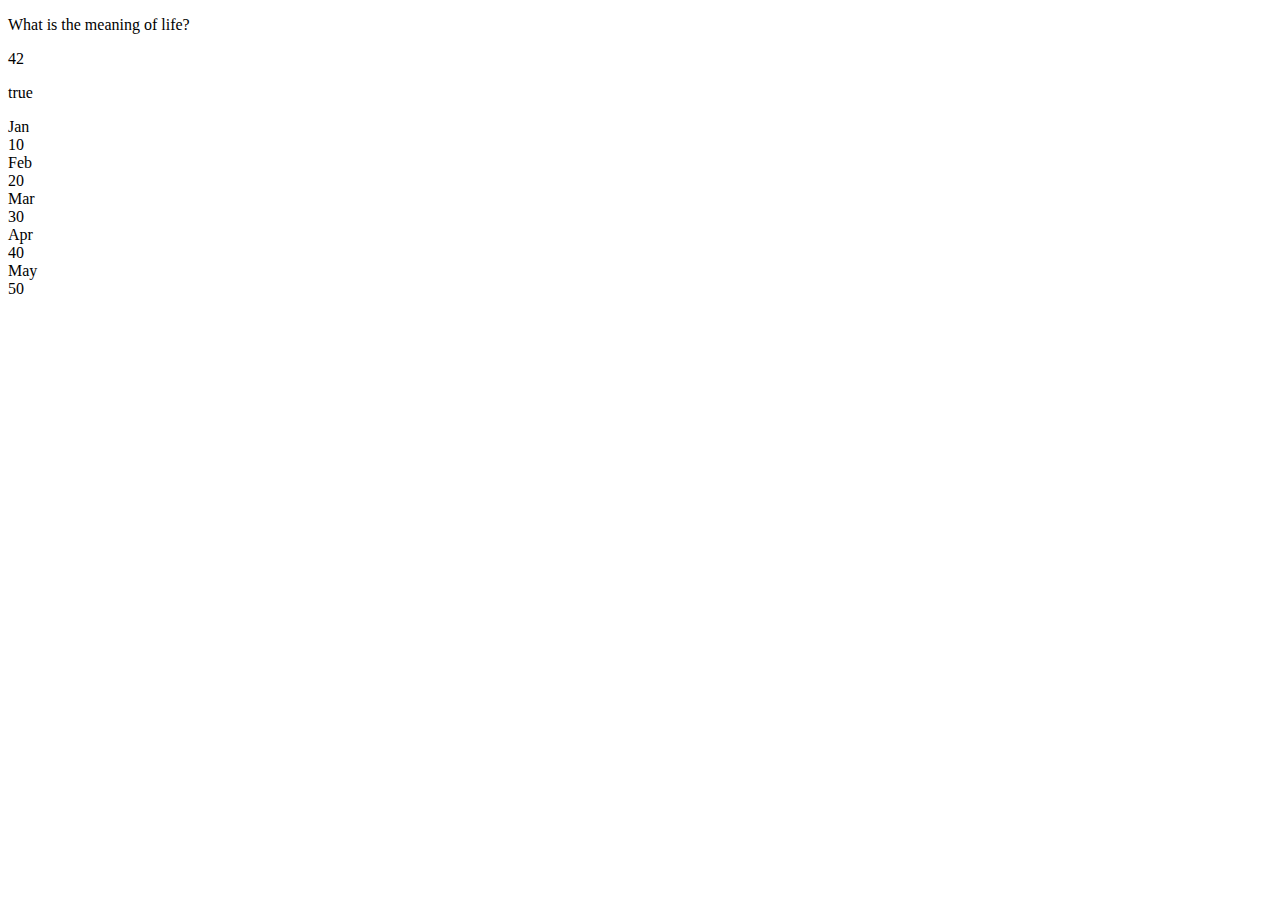
<file: index.html>
<!DOCTYPE html>
<html lang="en">
<head>
    <meta charset="UTF-8">
    <meta http-equiv="X-UA-Compatible" content="IE=edge">
    <meta name="viewport" content="width=device-width, initial-scale=1.0">
    <title>JS</title>

</head>
<body>
    
    
    <script src="scripts/script5.js"></script>    
</body>
</html>
</file>
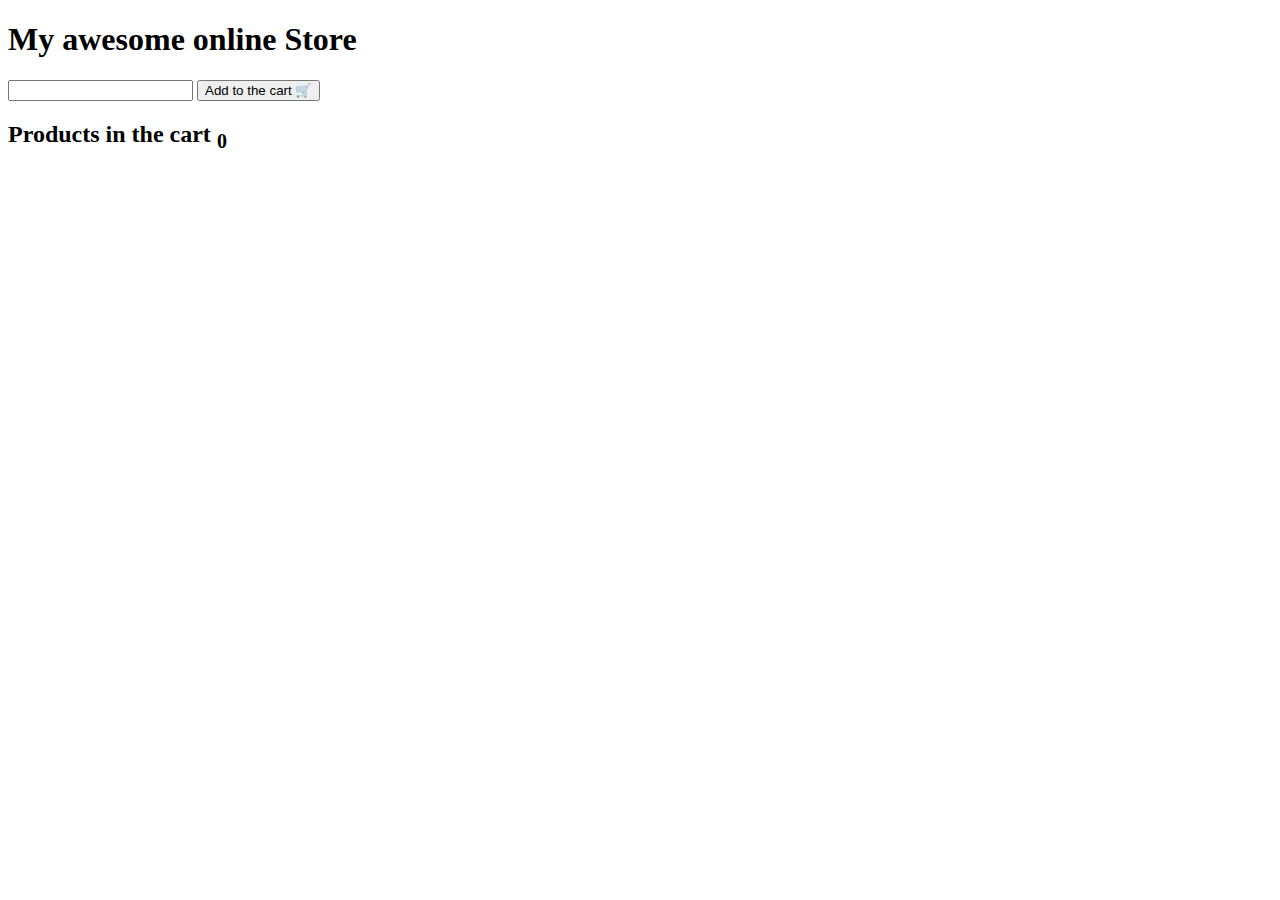
<file: cart.html>
<!DOCTYPE html>
<html lang="en">
<head>
    <meta charset="UTF-8">
    <meta http-equiv="X-UA-Compatible" content="IE=edge">
    <meta name="viewport" content="width=device-width, initial-scale=1.0">
    <title>Online Store</title>
</head>
<body>
    <h1>My awesome online Store</h1>
    <div>
        <input type="text" id="txtProduct">
        <button onclick="addProduct();">Add to the cart 🛒</button>
    </div>

    <div>
        <h2>Products in the cart <sub id="amountProducts"></sub></h2>
        <ul id="productList">
           
        </ul>
    </div>
    <script src="scripts/cart.js"></script>
    
</body>
</html>
</file>
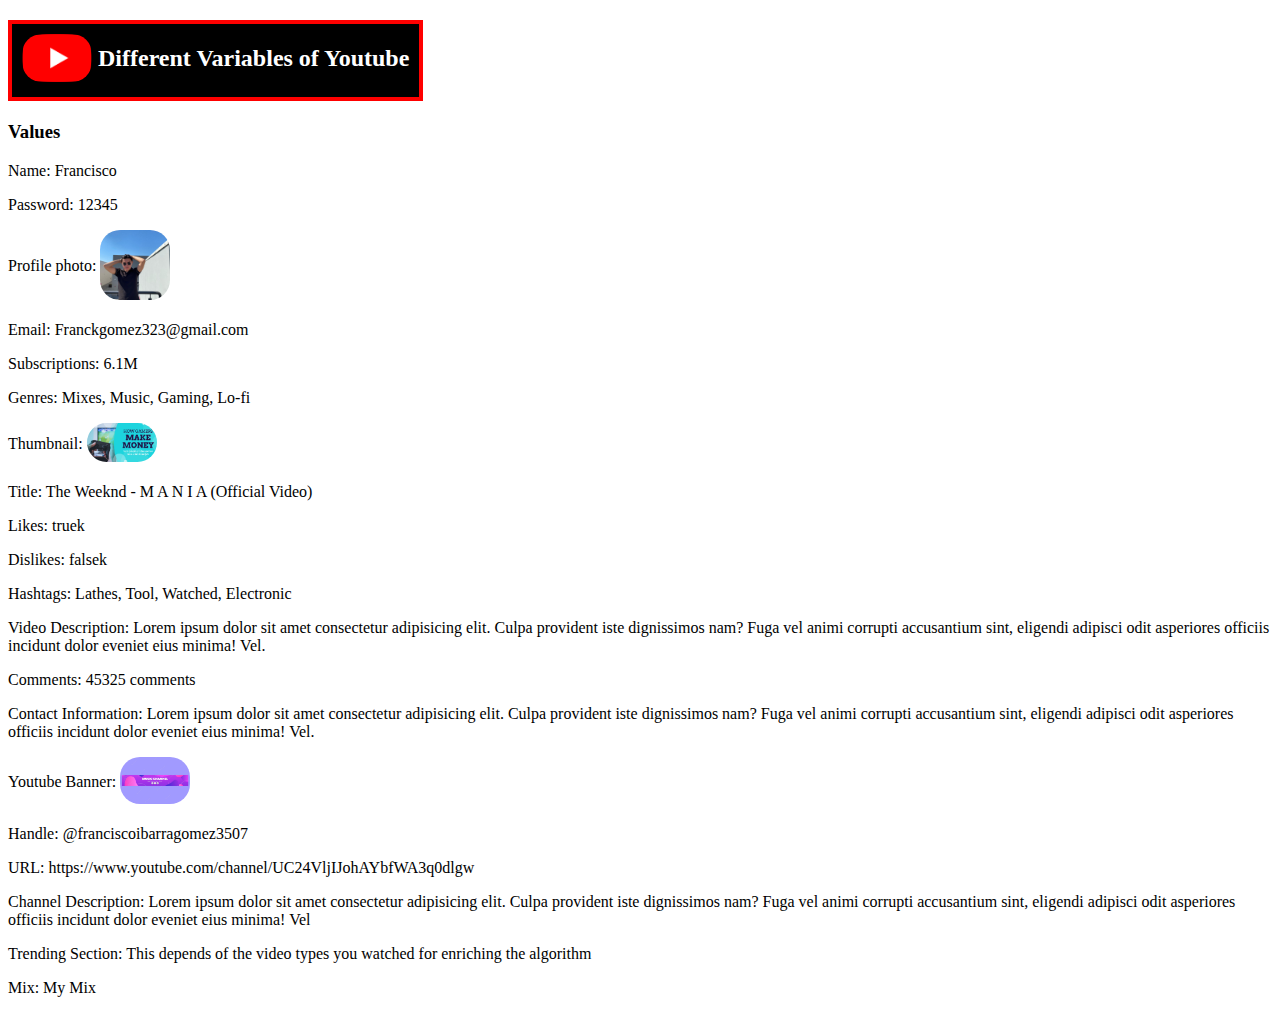
<file: Assignments/Assignment_1/Index_1.html>
<!DOCTYPE html>
<html lang="en">
<head>
    <meta charset="UTF-8">
    <meta http-equiv="X-UA-Compatible" content="IE=edge">
    <meta name="viewport" content="width=device-width, initial-scale=1.0">
    <title>Assignment #1</title>
    <link rel="stylesheet" href="mystyle_1.css">
</head>
<body>
    <h2> <img src="images/Youtube_logo.png" alt=""> Different Variables of Youtube</h2>
    <h3>Values</h3>
    <script src="script_1.js"></script>

</body>
</html>
</file>
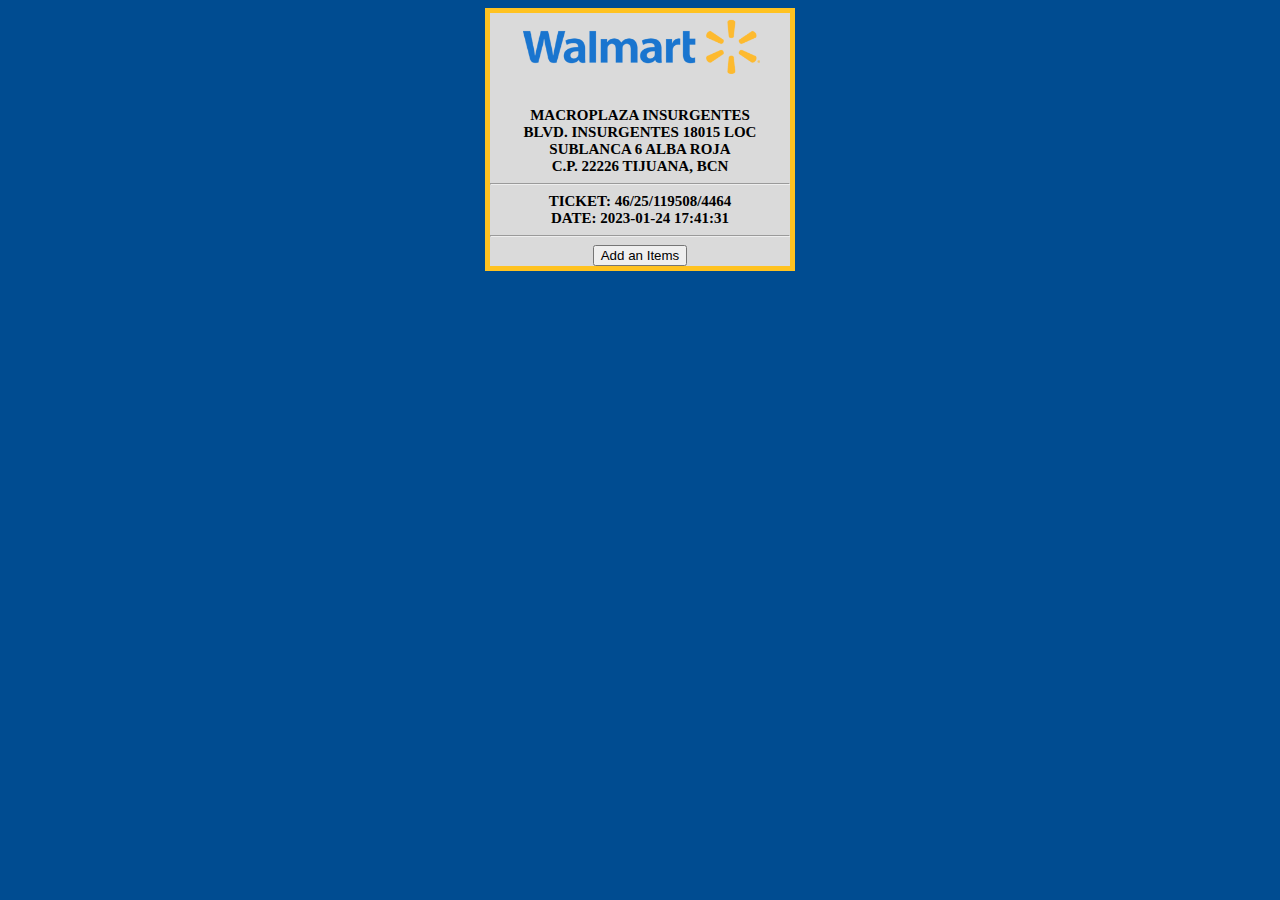
<file: Assignments/Assignment_2/index_2.html>
<!DOCTYPE html>
<html lang="en">
<head>
    <meta charset="UTF-8">
    <meta http-equiv="X-UA-Compatible" content="IE=edge">
    <meta name="viewport" content="width=device-width, initial-scale=1.0">
    <link rel="stylesheet" href="mystyle_2.css">
    <title>Assignment #2</title>
</head>
<body>
    <div class="ticket">
        <img src="images/walmart_logo.png" alt="">
        <p>MACROPLAZA INSURGENTES</p>
        <p>BLVD. INSURGENTES 18015 LOC SUBLANCA 6 ALBA ROJA</p>
        <p>C.P. 22226 TIJUANA, BCN</p>
        <hr>
        <p>TICKET: 46/25/119508/4464</p>
        <p>DATE: 2023-01-24 17:41:31</p>
        <hr>
        <button onclick="addItem();">Add an Items</button>
                <div id="Items">
                    
            
                </div>

    </div>
    <script src="script_2.js"></script>
</body>
</html>
</file>
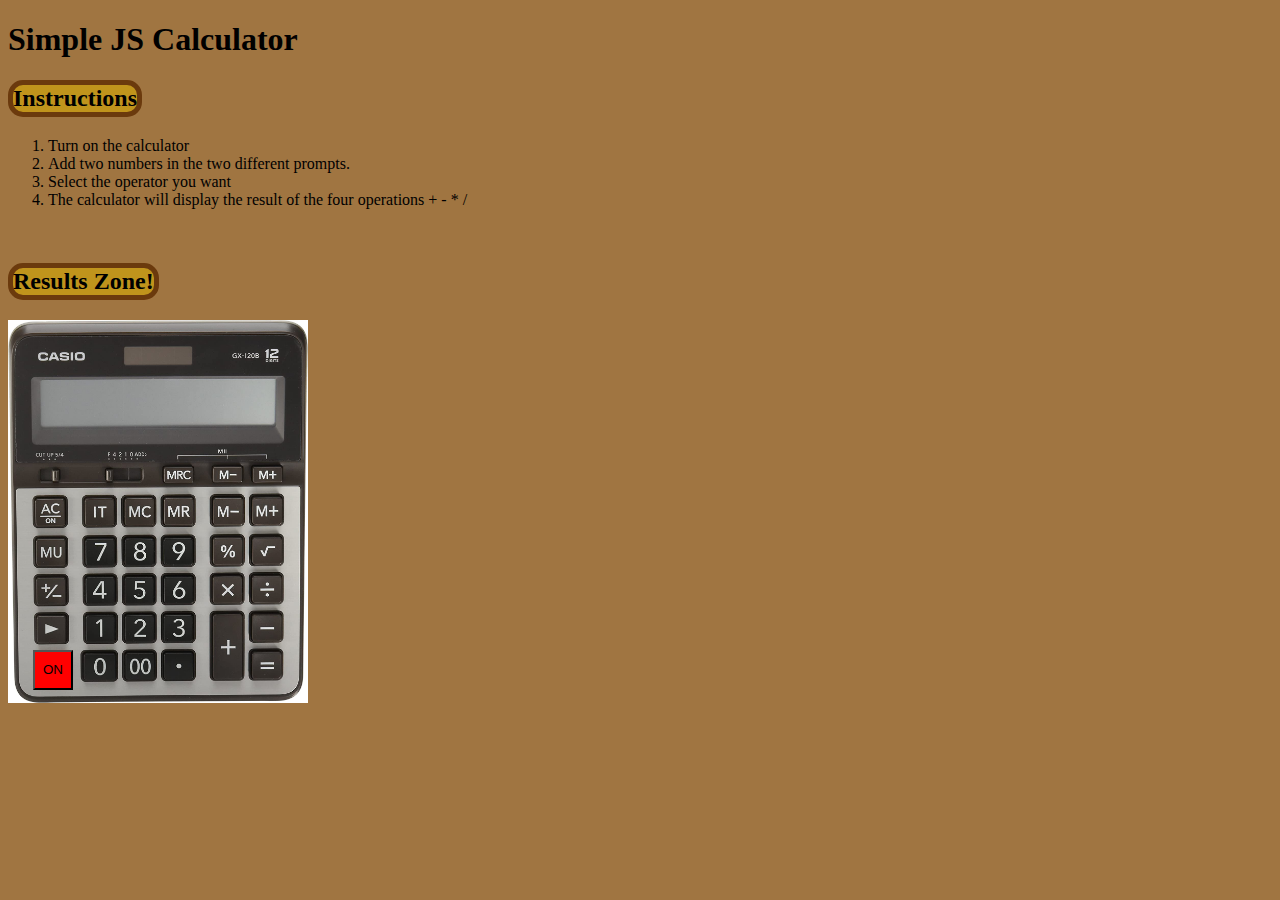
<file: Assignments/Assignment_3/index_3.html>
<!DOCTYPE html>
<html lang="en">
<head>
    <meta charset="UTF-8">
    <meta http-equiv="X-UA-Compatible" content="IE=edge">
    <meta name="viewport" content="width=device-width, initial-scale=1.0">
    <title>Calculator</title>
    <link rel="stylesheet" href="mystyle_3.css">
</head>
<body>
    <h1>Simple JS Calculator</h1>
    <h2>Instructions</h2>
    <ol>
        <li>Turn on the calculator </li>
        <li>Add two numbers in the two different prompts.</li>
        <li>Select the operator you want</li>
        <li>The calculator will display the result of the four operations + - * /</li>
    </ol>
    <br>
    <h2>Results Zone!</h2>
    <div class="resultZone">
        <div id="Results">
        </div>
        <button onclick="calculator();">ON</button> 
        <img src="images/casioImg.jpg" alt="">   
    </div>
    <script src="script_3.js"></script>
</body>
</html>
</file>
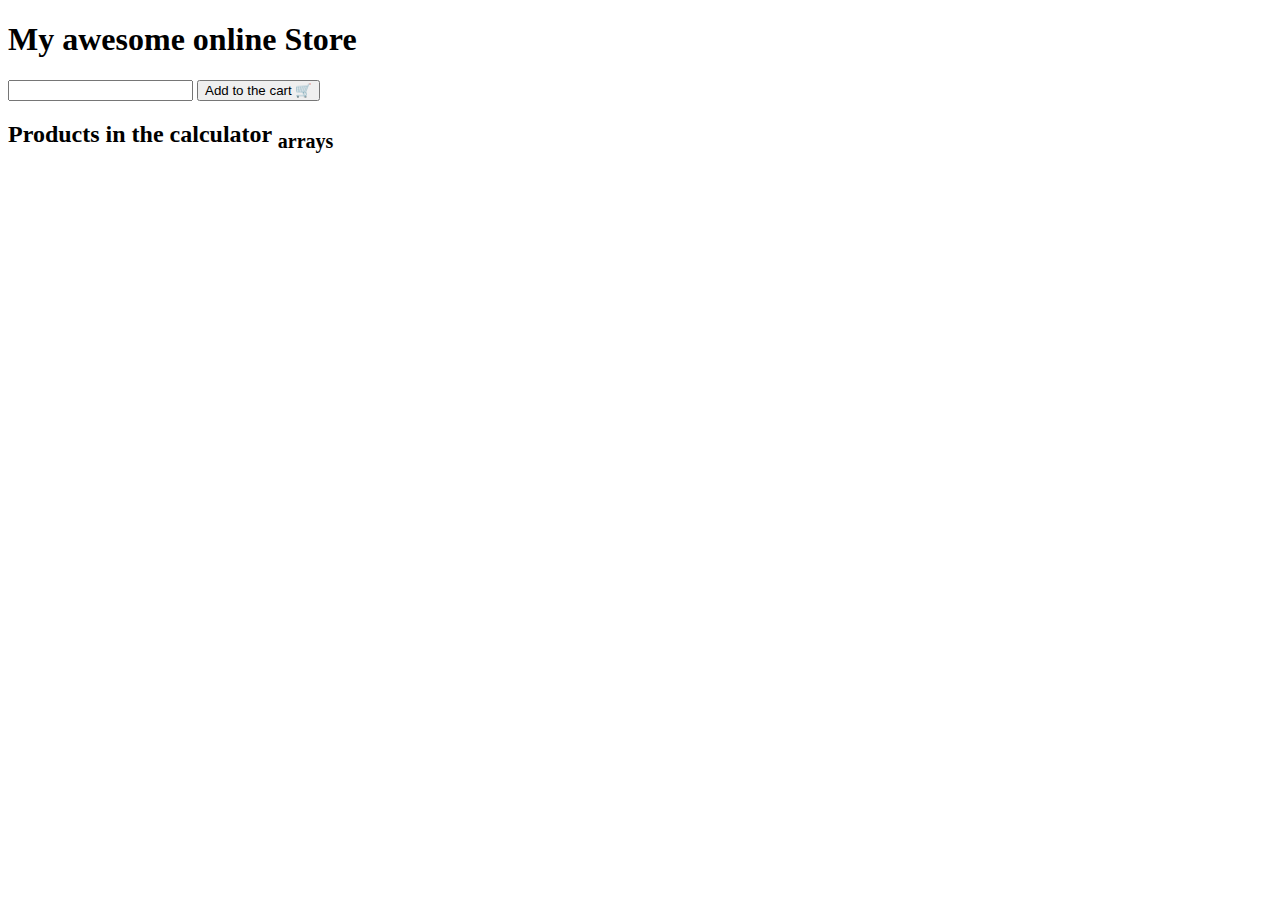
<file: Assignments/Assignment_2/images/Online Store.html>
<!DOCTYPE html>
<!-- saved from url=(0031)http://127.0.0.1:5500/cart.html -->
<html lang="en"><head><meta http-equiv="Content-Type" content="text/html; charset=UTF-8">
    
    <meta http-equiv="X-UA-Compatible" content="IE=edge">
    <meta name="viewport" content="width=device-width, initial-scale=1.0">
    <title>Online Store</title>
</head>
<body>
    <h1>My awesome online Store</h1>
    <div>
        <input type="text" id="txtProduct">
        <button onclick="addProduct();">Add to the cart 🛒</button>
    </div>

    <div>
        <h2>Products in the calculator <sub>arrays</sub></h2>
        <ul id="productList">
           
        </ul>
    </div>
    <script src="./Online Store_files/cart.js.download"></script>
<!-- Code injected by live-server -->
<script>
	// <![CDATA[  <-- For SVG support
	if ('WebSocket' in window) {
		(function () {
			function refreshCSS() {
				var sheets = [].slice.call(document.getElementsByTagName("link"));
				var head = document.getElementsByTagName("head")[0];
				for (var i = 0; i < sheets.length; ++i) {
					var elem = sheets[i];
					var parent = elem.parentElement || head;
					parent.removeChild(elem);
					var rel = elem.rel;
					if (elem.href && typeof rel != "string" || rel.length == 0 || rel.toLowerCase() == "stylesheet") {
						var url = elem.href.replace(/(&|\?)_cacheOverride=\d+/, '');
						elem.href = url + (url.indexOf('?') >= 0 ? '&' : '?') + '_cacheOverride=' + (new Date().valueOf());
					}
					parent.appendChild(elem);
				}
			}
			var protocol = window.location.protocol === 'http:' ? 'ws://' : 'wss://';
			var address = protocol + window.location.host + window.location.pathname + '/ws';
			var socket = new WebSocket(address);
			socket.onmessage = function (msg) {
				if (msg.data == 'reload') window.location.reload();
				else if (msg.data == 'refreshcss') refreshCSS();
			};
			if (sessionStorage && !sessionStorage.getItem('IsThisFirstTime_Log_From_LiveServer')) {
				console.log('Live reload enabled.');
				sessionStorage.setItem('IsThisFirstTime_Log_From_LiveServer', true);
			}
		})();
	}
	else {
		console.error('Upgrade your browser. This Browser is NOT supported WebSocket for Live-Reloading.');
	}
	// ]]>
</script>

</body></html>
</file>
<file: Assignments/Assignment_1/mystyle_1.css>
h2{
    background-color: black;
    color: white;
    width: fit-content;
    border: 4px solid red;
    padding: 10px;
    
}
img{
    width: 70px;
    border-radius: 20px;
    display: inline-block;
    vertical-align:middle;
    margin-bottom: 5px;
}
</file>
<file: Assignments/Assignment_2/mystyle_2.css>
/*Global*/
body{
    background-color: #004c91;
    text-align: center;
}
img{
    width: 300px;
    height: 150px;
    margin-top: -40px;
    margin-bottom: -20px;
}
p{
    font-size: 15px;
    font-weight:bolder;
    margin-top:0 ;
    margin-bottom: 0;
}


/*Main*/
.ticket{
    margin-left: auto;
    margin-right: auto;
    width: 300px;
    height: fit-content;
    background-color: rgb(218, 218, 218);
    border: 5px solid #ffc220;
}
</file>
<file: Assignments/Assignment_3/mystyle_3.css>
/*GLOBAL*/
button{
    position: absolute;
    width: 40px;
    height: 40px;
    margin-left:25px ;
    margin-top: 330px;
    text-align: center;
    background-color: red;
}
img{
    width: 300px;
}
body{
    background-color: rgb(160, 117, 65);
}
h2{
    background-color: rgb(192, 148, 28);
    width: fit-content;
    border: 5px solid rgb(107, 58, 13);
    border-radius: 15px;
}


/*MAIN*/

#Results{
    position:absolute;
    margin-top: 60px;
    margin-left: 150px;
    font-weight: bolder;
    font-size: 20px;
}
</file>
